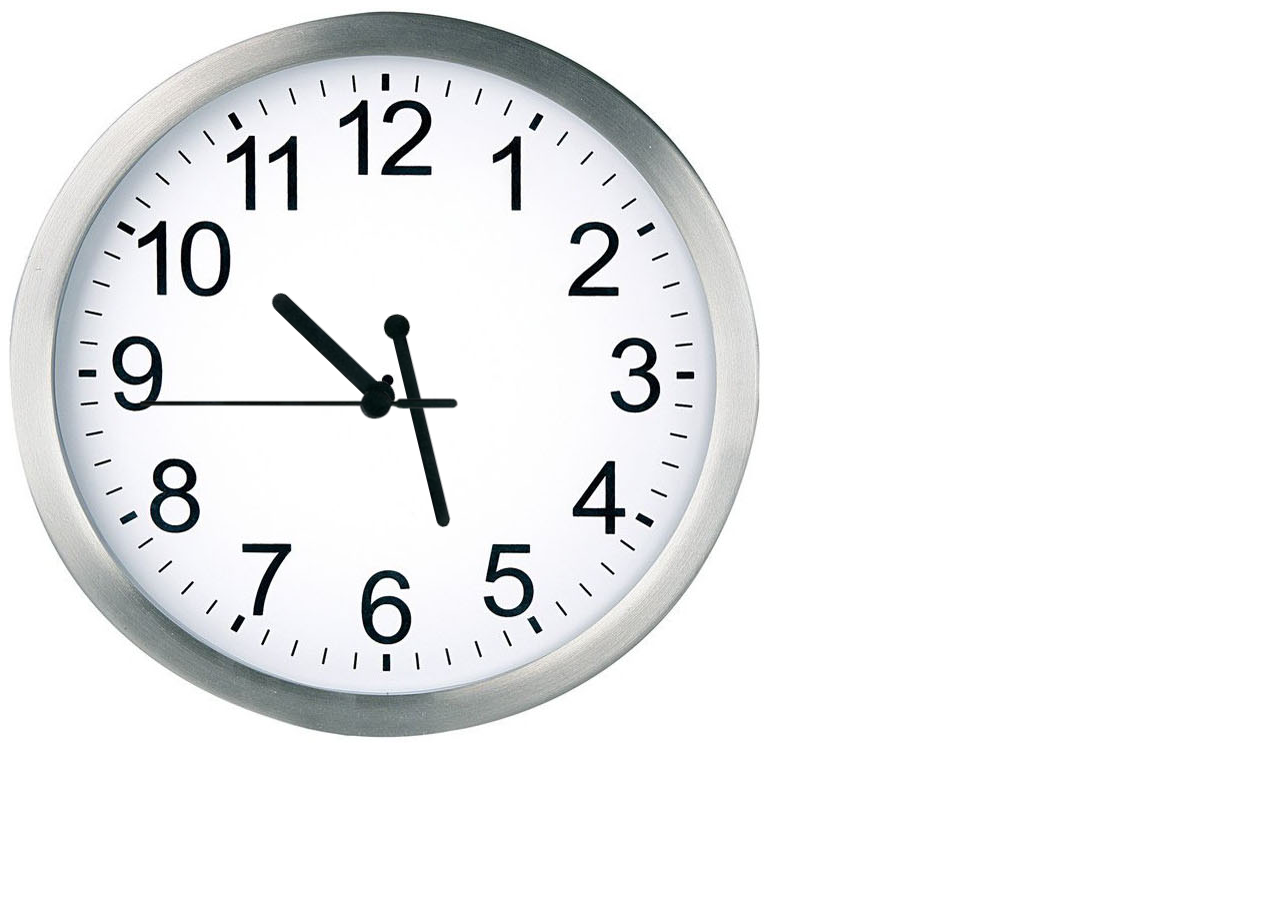
<file: index.html>
<!DOCTYPE html PUBLIC "-//W3C//DTD XHTML 1.0 Transitional//EN" "http://www.w3.org/TR/xhtml1/DTD/xhtml1-transitional.dtd">
<html xmlns="http://www.w3.org/1999/xhtml">
<head>
<meta http-equiv="Content-Type" content="text/html; charset=utf-8" />
<link href="css/1.css" rel="stylesheet" />
<title>无标题文档</title>
</head>

<body>
<div class="main">
	<div class="hour" id="hour"></div>
	<div class="minute" id="minute"></div>
    <div class="second" id="second"></div>
</div>
<script>
var hour=document.getElementById("hour");
var minute=document.getElementById("minute");
var second=document.getElementById("second");


function Time(hour,minute,second){

	var dd=new Date();
	var a=dd.getSeconds();
	var b=dd.getMinutes()+a/60;
	var c=(dd.getHours()%12)+b/60;
	second.style.transform="rotate("+(a*360/60)+"deg)";
	minute.style.transform="rotate("+(b*360/60)+"deg)";
	hour.style.transform="rotate("+(c*360/12)+"deg)";
	
}
Time(hour,minute,second);
setInterval(function(){
		Time(hour,minute,second);
	},1000)	

</script>
</body>
</html>
</file>
<file: css/1.css>
.main,.hour ,.minute, .second{background:url(../images/naozhong.png) no-repeat; background-size:1200px 1200px;}
.main{ width:759px; height:735px;
  background-position:-382px -216px  ; position:relative;}
.hour{width:32px; height:162px; position:absolute;background-position:-159px -422px ; left:363px; top:225px;transform-origin: 100% 100%;}
.minute{width:27px; height:240px; position:absolute;background-position:-158px -119px ; left:366px; top:157px;transform-origin: 80% 80%;}
.second{ width:30px; height:320px; position:absolute;background-position:-125px -795px ; left:363px; top:132px;transform-origin: 85% 80%; }

.zhuandong
{
	transform-origin: 100% 100%;
transform: rotate(30deg);
-ms-transform: rotate(30deg);		/* IE 9 */
-webkit-transform: rotate(30deg);	/* Safari and Chrome */
-o-transform: rotate(30deg);		/* Opera */
-moz-transform: rotate(30deg);		/* Firefox */
}
</file>
